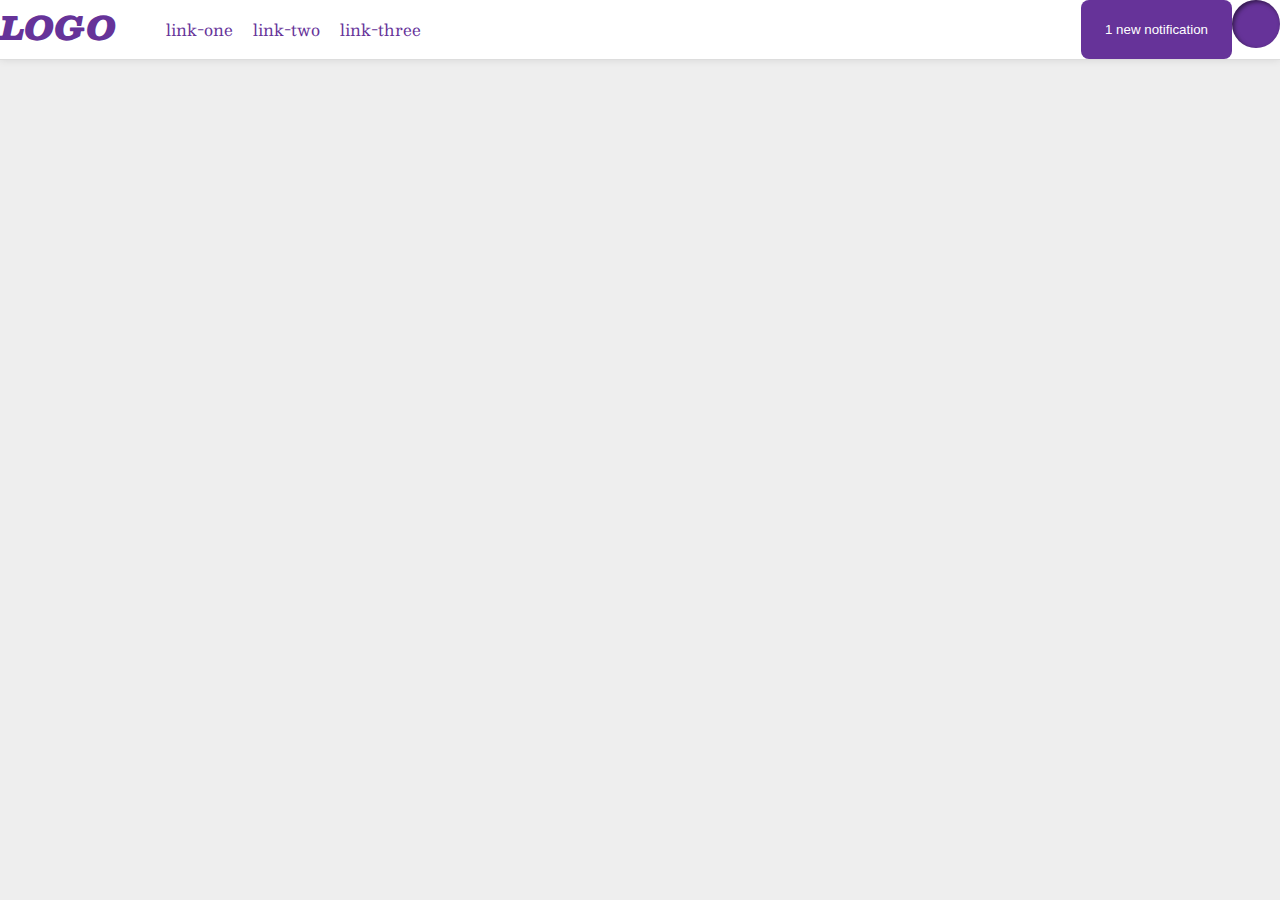
<file: flex/03-flex-header-2/index.html>
<!DOCTYPE html>
<html lang="en">
  <head>
    <meta charset="UTF-8">
    <meta http-equiv="X-UA-Compatible" content="IE=edge">
    <meta name="viewport" content="width=device-width, initial-scale=1.0">
    <title>Flex Header 2</title>
    <link rel="stylesheet" href="style.css">
  </head>
  <body>
    <div class="header">
      <div class="logo">
        LOGO
      </div>
      <ul class="links">
        <li><a href="google.com">link-one</a></li>
        <li><a href="google.com">link-two</a></li>
        <li><a href="google.com">link-three</a></li>
      </ul>
      <classe class="classe">
      <button class="notifications">
        1 new notification
      </button>
    </classe>
      <div class="profile-image"></div>
    </div>
  </body>
</html>
</file>
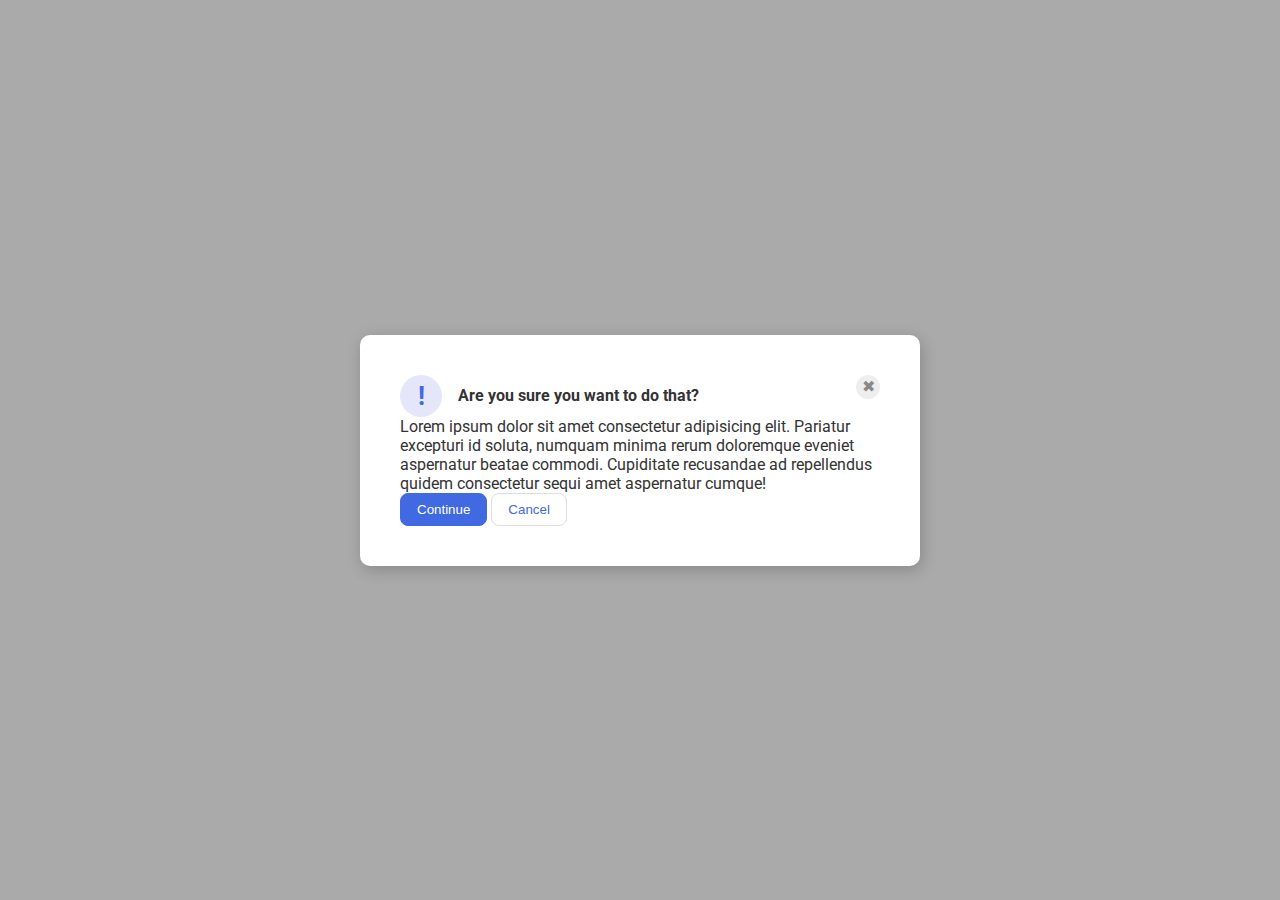
<file: flex/05-flex-modal/index.html>
<!DOCTYPE html>
<html lang="en">
  <head>
    <meta charset="UTF-8">
    <meta http-equiv="X-UA-Compatible" content="IE=edge">
    <meta name="viewport" content="width=device-width, initial-scale=1.0">
    <link rel="stylesheet" href="style.css">
    <title>Modal</title>
  </head>
  <body>
    <div class="modal">
      <top class="top">
      <div class="icon">!</div>
      <div class="header"><strong>Are you sure you want to do that?</strong></strong></div>
      <div class="close-button">✖</div>
    </top>
      <div class="text">Lorem ipsum dolor sit amet consectetur adipisicing elit. Pariatur excepturi id soluta, numquam minima rerum doloremque eveniet aspernatur beatae commodi. Cupiditate recusandae ad repellendus quidem consectetur sequi amet aspernatur cumque!</div>
      <button class="continue">Continue</button>
      <button class="cancel">Cancel</button>
    </div>
  </body>
</html>
</file>
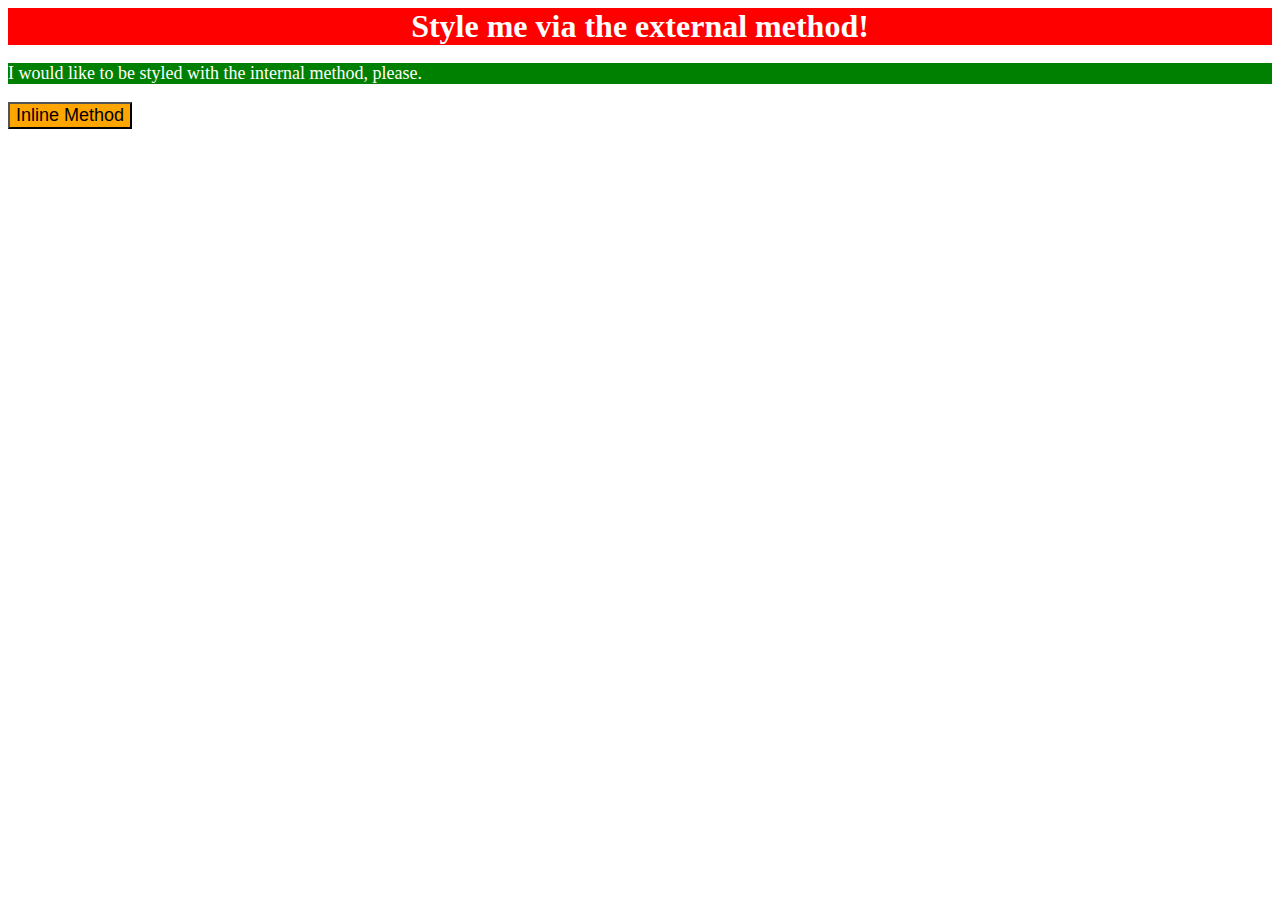
<file: foundations/01-css-methods/index.html>
<!DOCTYPE html>
<html lang="en">
  <head>
    <meta charset="UTF-8">
    <meta http-equiv="X-UA-Compatible" content="IE=edge">
    <meta name="viewport" content="width=device-width, initial-scale=1.0">
    <title>Methods for Adding CSS</title>
    <link rel="stylesheet" href="file.css">
    <style>
      p {
        background-color: green;
        color: white;
        font-size: 18px;

      }
    </style>
  </head>
  <body>
    <div>Style me via the external method!</div>
    <p>I would like to be styled with the internal method, please.</p>
    <button style="background-color: orange; font-size: 18px;">Inline Method</button>
  </body>
</html>
</file>
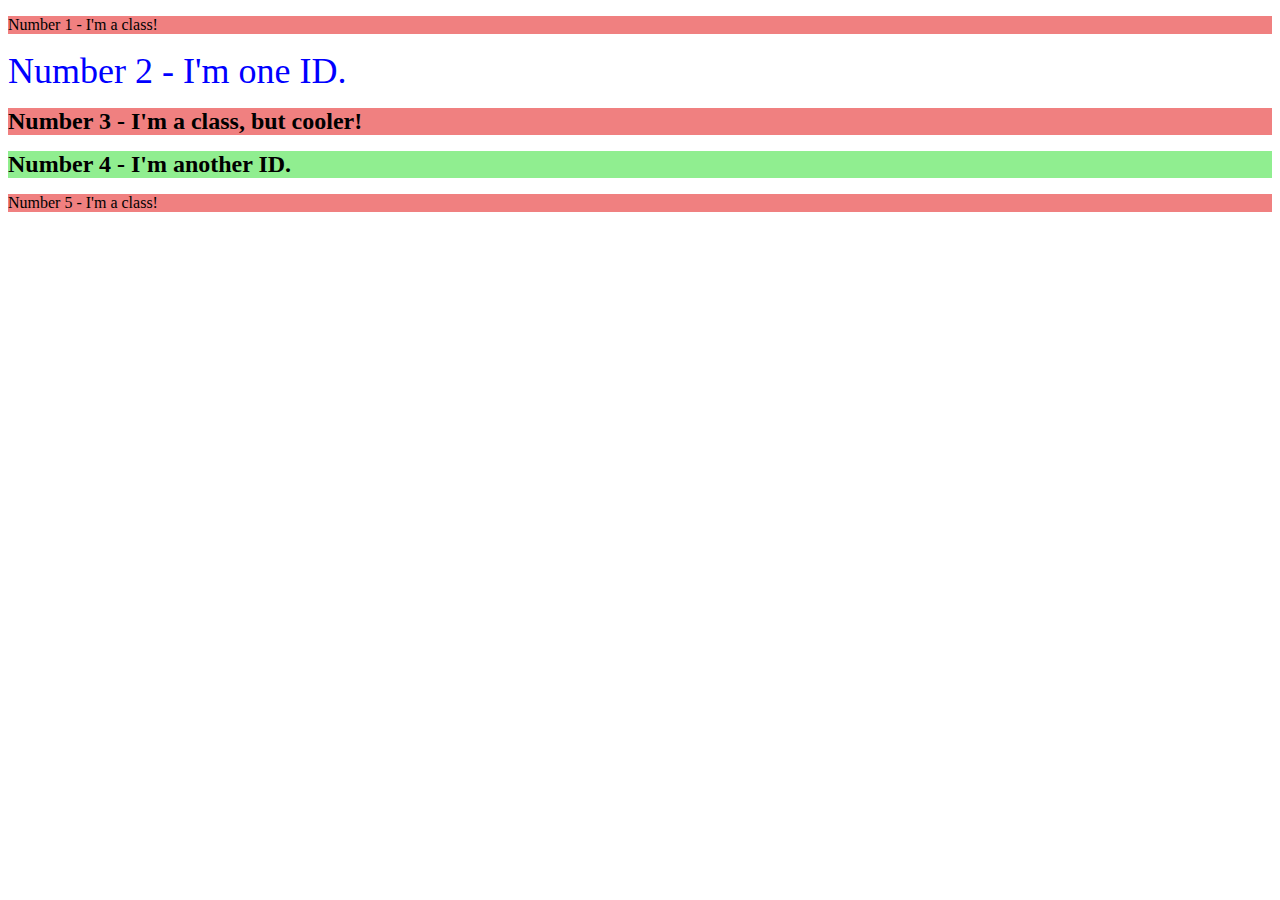
<file: foundations/02-class-id-selectors/index.html>
<!DOCTYPE html>
<html lang="en">
  <head>
    <meta charset="UTF-8">
    <meta http-equiv="X-UA-Compatible" content="IE=edge">
    <meta name="viewport" content="width=device-width, initial-scale=1.0">
    <title>Class and ID Selectors</title>
    <link rel="stylesheet" href="style.css">
  </head>
  <body>
    <p>Number 1 - I'm a class!</p>
    <div id="div">Number 2 - I'm one ID.</div>
    <p>
      <b>
        Number 3 - I'm a class, but cooler!
      </b>
    </p>
    <div id="div4">Number 4 - I'm another ID.</div>
    <p>Number 5 - I'm a class!</p>
  </body>
</html>
</file>
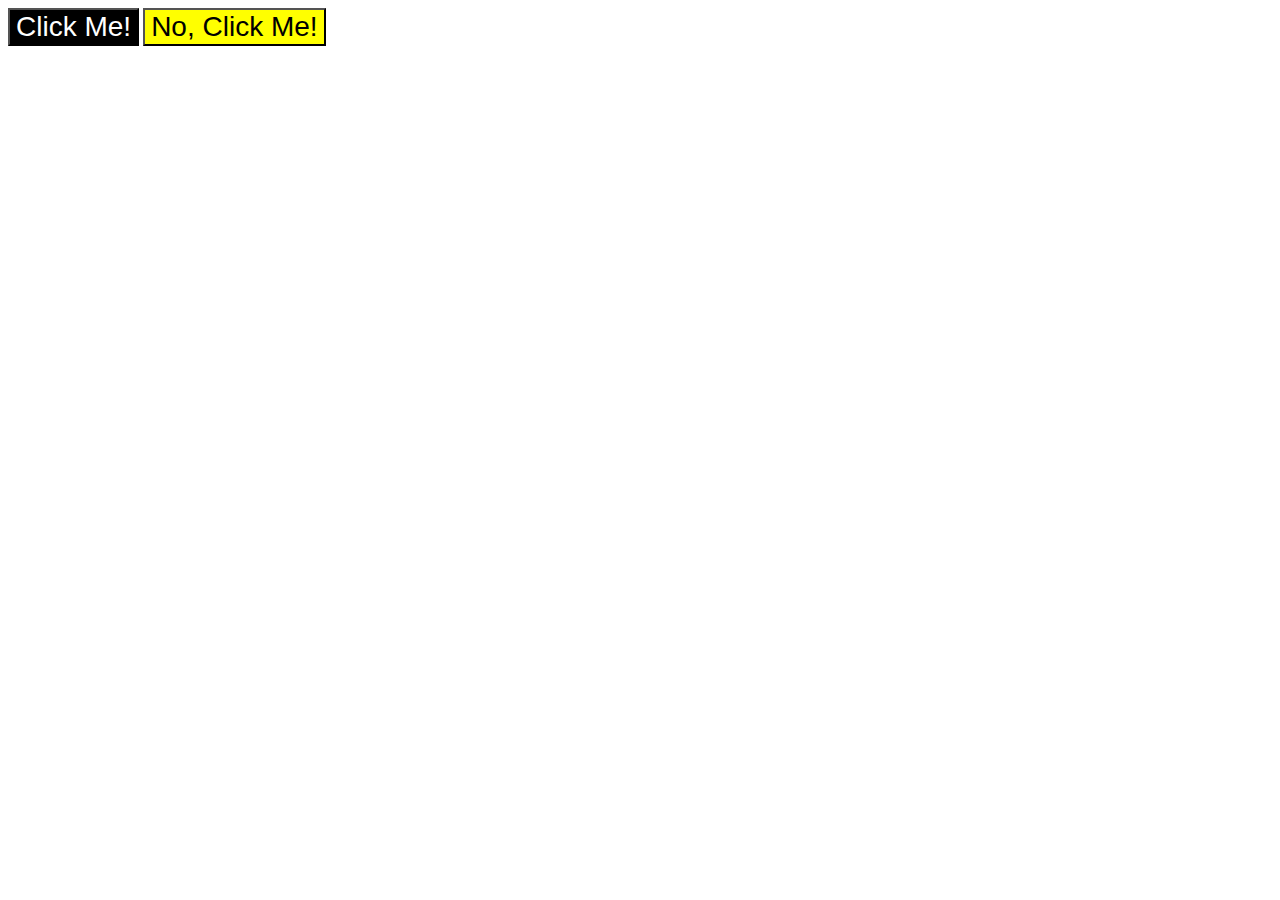
<file: foundations/03-grouping-selectors/index.html>
<!DOCTYPE html>
<html lang="en">
  <head>
    <meta charset="UTF-8">
    <meta http-equiv="X-UA-Compatible" content="IE=edge">
    <meta name="viewport" content="width=device-width, initial-scale=1.0">
    <title>Grouping Selectors</title>
    <link rel="stylesheet" href="style.css">
  </head>
  <body>
    <button class="classa">Click Me!</button>
    <button class="classb">No, Click Me!</button>
  </body>
</html>
</file>
<file: flex/03-flex-header-2/style.css>
/* this is some magical font-importing.  
you'll learn about it later. */
@import url('https://fonts.googleapis.com/css2?family=Besley:ital,wght@0,400;1,900&display=swap');

body {
  margin: 0;
  background: #eee;
  font-family: Besley, serif;
}

.header {
  background: white;
  border-bottom: 1px solid #ddd;
  box-shadow: 0 0 8px rgba(0,0,0,.1);
  display: flex;
}

.profile-image {
  background: rebeccapurple;
  box-shadow: inset 2px 2px 4px rgba(0,0,0,.5);
  border-radius: 50%;
  width: 48px;
  height: 48px;
}

.logo {
  color: rebeccapurple;
  font-size: 32px;
  font-weight: 900;
  font-style: italic;
}
h6{
  width: 735px;
}

button {
  border: none;
  border-radius: 8px;
  background: rebeccapurple;
  color: white;
  padding: 8px 24px;
}

a {
  /* this removes the line under our links */
  text-decoration: none;
  color: rebeccapurple;
  margin: 10px;
}

ul {
  list-style-type: none;
  display: flex;
}
.classe{
  display: flex;
  align-items: stretch;
  flex-grow: 1;
  justify-content: right;
}
</file>
<file: flex/05-flex-modal/style.css>
@import url('https://fonts.googleapis.com/css2?family=Roboto:wght@400;700&display=swap');

html, body {
  height: 100%;
}

body {
  font-family: Roboto, sans-serif;
  margin: 0;
  background: #aaa;
  color: #333;
  /* I'll give you this one for free lol */
  display: flex;
  align-items:center;
  justify-content: center;
}
.top{
  display: flex;
  align-content: space-between;
  gap: 16px;
  justify-content: flex-start;
}
.header{
  display: flex;
  flex-grow: 1;
  align-items: center;
  justify-content: left;
}
.modal {
  background: white;
  width: 480px;
  border-radius: 10px;
  box-shadow: 2px 4px 16px rgba(0,0,0,.2);
  padding: 40px;
  margin: 0px;
}

.icon {
  color: royalblue;
  font-size: 26px;
  font-weight: 700;
  background: lavender;
  width: 42px;
  height: 42px;
  border-radius: 50%;
  display: flex;
  align-items: center;
  justify-content: center;
}

.close-button {
  background: #eee;
  border-radius: 50%;
  color: #888;
  font-weight: 400;
  font-size: 16px;
  height: 24px;
  width: 24px;
  display: flex;
  align-items: center;
  justify-content: center;
}

button {
  padding: 8px 16px;
  border-radius: 8px;
}

button.continue {
  background: royalblue;
  border: 1px solid royalblue;
  color: white;
}

button.cancel {
  background: white;
  border: 1px solid #ddd;
  color: royalblue;
}
</file>
<file: foundations/01-css-methods/file.css>
div{
    background-color: red;
    color: white;
    font-size: 32px;
    text-align: center;
    font-weight: bold;
}
</file>
<file: foundations/02-class-id-selectors/style.css>
#div{
    color: blue;
    font-size: 36px;   
}
p, b {
    background-color: lightcoral;
    font-style: 'verdana', 'DejaVu Sans', 'sans-serif';
}
b {
    font-size: 24px;
}
#div4 {
    background-color: lightgreen;
    font-size: 24px;
    font-weight: bold;
}
</file>
<file: foundations/03-grouping-selectors/style.css>
.classa {
    background-color: black;
    color: white;
}
.classb {
    background-color: yellow;
}
.classa,
.classb {
    font-size: 28px;
    font-style: 'Helvica' 'Times New Roman', 'sans-serif';
}
</file>
